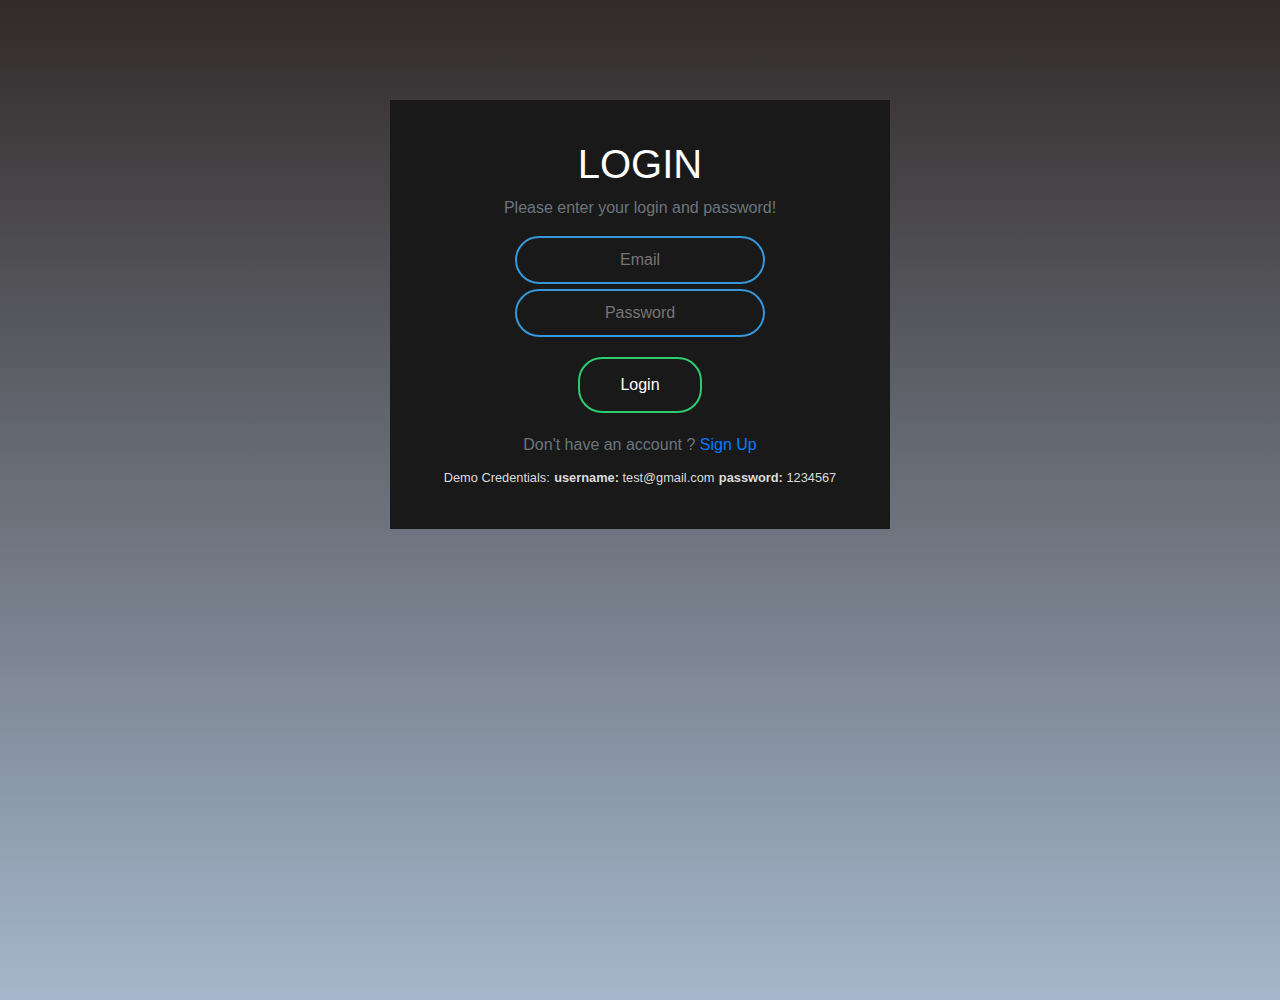
<file: index.html>
<!DOCTYPE html>
<html lang="en">

<head>
    <meta charset="UTF-8">
    <meta name="viewport" content="width=device-width, initial-scale=1.0">
    <title>Login</title>
    <link rel="stylesheet" href="index.css">
    <link rel="stylesheet" href="https://stackpath.bootstrapcdn.com/bootstrap/4.5.2/css/bootstrap.min.css">
</head>

<body>
    <div class="container-fluid">
        <!-- Login form begin -->
        <div class="row w-sm-50 " id="loginDiv">
            <div class="box">
                <form onsubmit="login();return false;" id="loginForm" method="POST">
                    <h1>Login</h1>
                    <p class="text-muted"> Please enter your login and password!</p>
                    <input type="text" id="loginName" name="email" placeholder="Email" autocomplete="off" required>
                    <input type="password" name="password" id="loginPassword" placeholder="Password" autocomplete="off" required>
                    <input type="submit" name="submit" id="loginSubmit" value="Login">
                    <div>
                        <!-- <input type="button" name="signup" id="signup" value="SignUp" href="#"> -->
                        <label class="text-muted">Don't have an account ? <a href="#"  onclick="signup()">Sign Up</a> </label>
                    </div>
                    <div style="color: gainsboro;">
                        <small>Demo Credentials:</small>
                        <small><strong> username:</strong> test@gmail.com</small>
                        <small><strong>password:</strong> 1234567</small>
                    </div>


                </form>
            </div>
        </div>
        <!-- Login Form End -->
        <!-- Register form begin -->
        <div class="row w-sm-50" id="registerDiv">
            <div class="box" id="register">
                <form onsubmit="register();return false;" id="signupForm" method="POST">
                    <fieldset>
                        <legend>
                            <h2 class="text-light">SIGN UP</h2>
                        </legend>
                        <div class="form-group input-group">
                            <i class="fa fa-user p-md-3"></i><input type="text" name="name" id="name" class="col-10" placeholder="username" autocomplete="off" required>
                        </div>
                        <div class="form-group input-group">
                            <i class="fa fa-envelope p-md-3"></i><input type="email" name="email" autocomplete="off" id="email" class="col-10" placeholder="E-mail" required>
                        </div>
                        <div class="form-group input-group">
                            <i class="fa fa-phone p-md-3"></i><input type="tel" name="phone" id="phone" autocomplete="off" class="col-10" placeholder="Phone Number" required>
                        </div>
                        <div class="form-group input-group">
                            <i class="fa fa-lock p-md-3"></i> <input type="password" name="password" id="password" autocomplete="off" class="col-10" placeholder="password" required>
                        </div>
                        <div>
                            <input type="submit" value="Sign Up" class="btn btn-success">
                        </div>
                        <label><a href="login.html">Back to Login</a> </label>
                    </fieldset>
                </form>
            </div>
        </div>
        <!-- Register form end -->

    </div>

    <script src="login.js"></script>
</body>

</html>
</file>
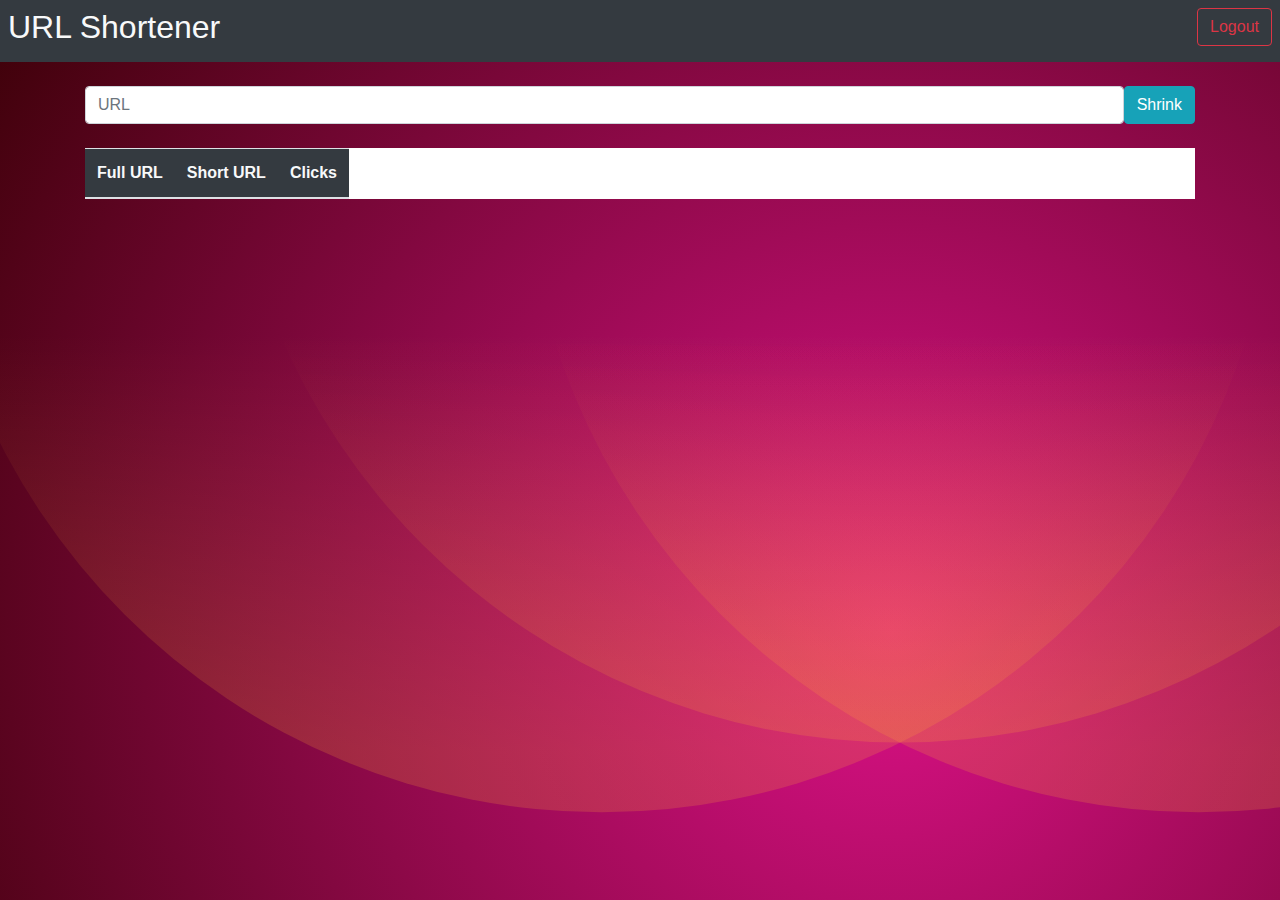
<file: urlshortener.html>
<!DOCTYPE html>
<html lang="en">

<head>
    <meta charset="UTF-8">
    <meta name="viewport" content="width=device-width, initial-scale=1.0">
    <title>URL Shortener</title>
    <link rel="stylesheet" href="https://stackpath.bootstrapcdn.com/bootstrap/4.5.2/css/bootstrap.min.css">
    <style>
        body {
            background-color: #330000;
            background-image: url("data:image/svg+xml,%3Csvg xmlns='http://www.w3.org/2000/svg' width='100%25' height='100%25' viewBox='0 0 800 400'%3E%3Cdefs%3E%3CradialGradient id='a' cx='396' cy='281' r='514' gradientUnits='userSpaceOnUse'%3E%3Cstop offset='0' stop-color='%23D18'/%3E%3Cstop offset='1' stop-color='%23330000'/%3E%3C/radialGradient%3E%3ClinearGradient id='b' gradientUnits='userSpaceOnUse' x1='400' y1='148' x2='400' y2='333'%3E%3Cstop offset='0' stop-color='%23FA3' stop-opacity='0'/%3E%3Cstop offset='1' stop-color='%23FA3' stop-opacity='0.5'/%3E%3C/linearGradient%3E%3C/defs%3E%3Crect fill='url(%23a)' width='800' height='400'/%3E%3Cg fill-opacity='0.4'%3E%3Ccircle fill='url(%23b)' cx='267.5' cy='61' r='300'/%3E%3Ccircle fill='url(%23b)' cx='532.5' cy='61' r='300'/%3E%3Ccircle fill='url(%23b)' cx='400' cy='30' r='300'/%3E%3C/g%3E%3C/svg%3E");
            background-attachment: fixed;
            background-size: cover;
        }
        
        #urlTable {
            background-color: white;
        }
        
        #table-body {
            background-color: gainsboro;
            max-height: 700px;
            overflow-y: auto;
        }
    </style>
</head>

<body>
    <div class="bg-dark text-light w-100 p-2 d-flex justify-content-between">
        <h2>URL Shortener</h2>
        <div>
            <a href="https://zen-urlshortener.netlify.app/index.html" class="btn btn-outline-danger">Logout</a>
        </div>
    </div>
    <div class="container">

        <div class="form">
            <form onsubmit="shrink();return false;" class="my-4 form-inline">
                <input type="url" name="fullurl" id="fullurl" placeholder="URL" class="form-control col">
                <input type="submit" class="btn btn-info" value="Shrink">
            </form>
        </div>
        <div>
            <table class="table table-responsive table-striped mx-auto table-sm-small" id="urlTable">
                <thead class="bg-dark text-light">
                    <th>Full URL</th>
                    <th>Short URL</th>
                    <th>Clicks</th>
                </thead>
            </table>
        </div>
    </div>
    <script src="script.js"></script>
</body>

</html>
</file>
<file: index.css>
#codediv,
#setnewpassword,
#submitcode,
#newpassworddiv {
  display: none;
}

body {
  margin: 0;
  padding: 0;
  font-family: sans-serif;
  background: linear-gradient(to bottom, #312a29, #a5b7cc);
  height: 100vh;
}

.box {
  width: 500px;
  padding: 40px;
  top: 50%;
  left: 50%;
  background: #191919;
  text-align: center;
  transition: 0.25s;
  margin-top: 100px;
}

.box input[type="text"],
.box input[type="password"],
.box input[type="tel"],
.box input[type="email"] {
  border: 0;
  background: none;
  display: block;
  margin: 5px auto;
  text-align: center;
  border: 2px solid #3498db;
  padding: 10px 10px;
  width: 250px;
  outline: none;
  color: white;
  border-radius: 24px;
  transition: 0.25s;
}

.box h1 {
  color: white;
  text-transform: uppercase;
  font-weight: 500;
}

.box input[type="text"]:hover,
.box input[type="password"]:hover,
.box input[type="tel"]:hover,
.box input[type="email"]:hover {
  width: 300px;
  border-color: #2ecc71;
  /* box-shadow: 0px 2px 4px 0px gainsboro; */
}

.box input[type="submit"],
.box input[type="button"] {
  border: 0;
  background: none;
  display: block;
  margin: 20px auto;
  text-align: center;
  border: 2px solid #2ecc71;
  padding: 14px 40px;
  outline: none;
  color: white;
  border-radius: 24px;
  transition: 0.25s;
  cursor: pointer;
}

.box input[type="submit"]:hover {
  background: #2ecc71;
}

#loginDiv,
#registerDiv {
  display: flex;
  justify-content: center;
  margin: auto;
  width: 40%;
}

@media only screen and (max-width: 768px) {
  /* For mobile phones: */
  .box {
    width: 300px;
    padding: 30px;
    background: black;
    text-align: center;
    transition: 0.25s;
    margin-top: 100px;
  }
}
</file>
